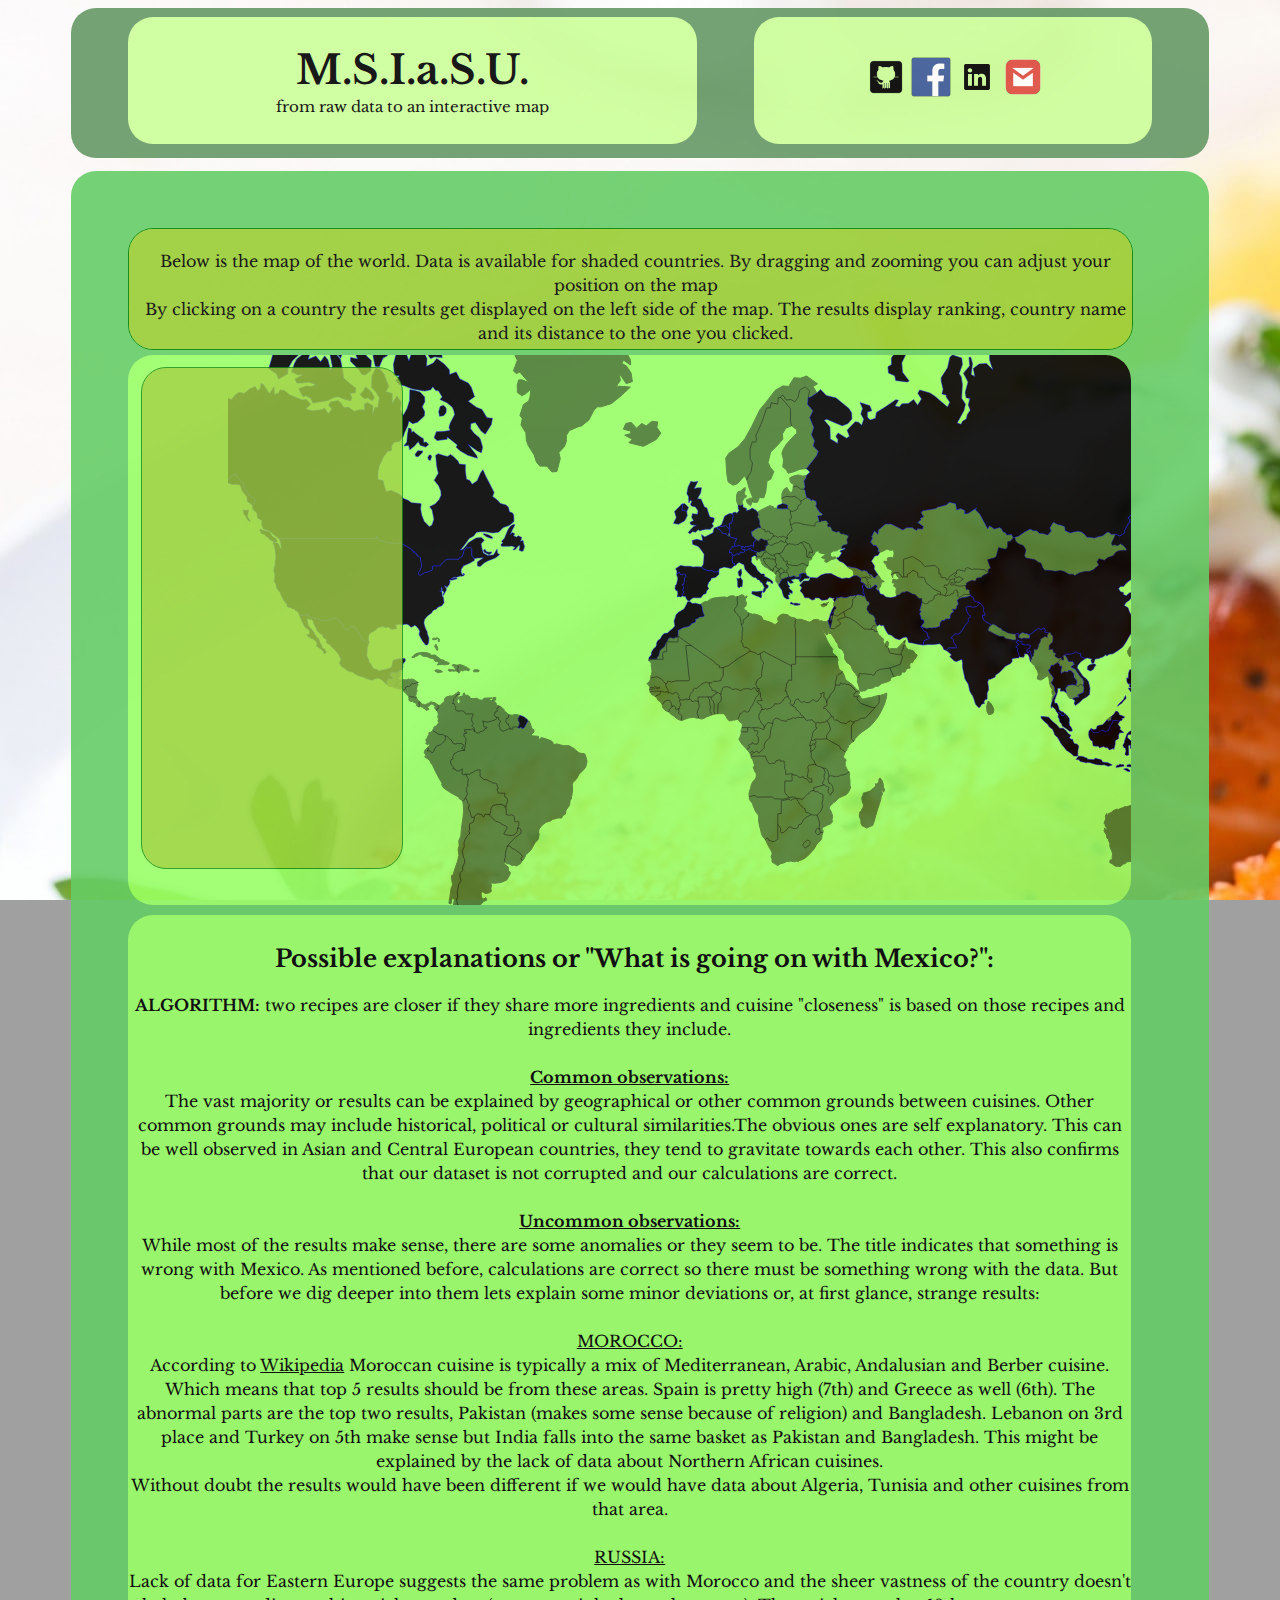
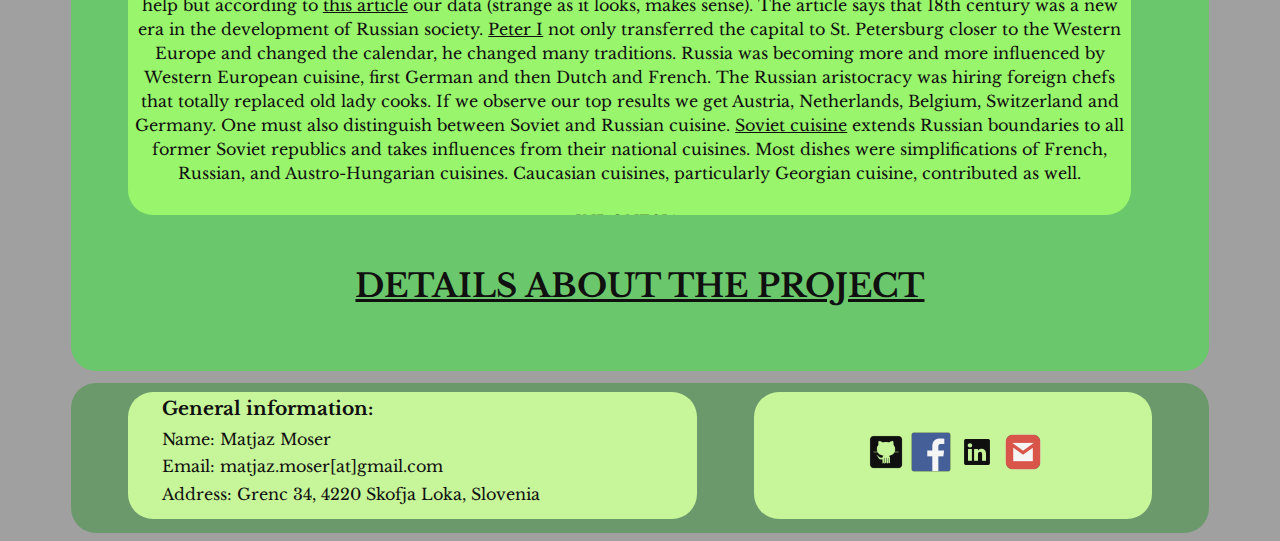
<file: index.html>
<!DOCTYPE html><html><style> html { background-color: #A0A0A0; background-image: url("cake3.jpg"); background-repeat: repeat-y; background-attachment: fixed !important; width: 100% }</style><head> <link rel="shortcut icon" href="cupcake.png" /> <title>M.S.I.a.S.U.</title> <link rel="stylesheet" type="text/css" href="index.css"> <link href='https://fonts.googleapis.com/css?family=Libre+Baskerville' rel='stylesheet' type='text/css'></head><body> <div id="banner"> <div class="folder"> <div class="conectors_index"> <div id="conectors_left"> <div class="git"> <a href="https://github.com/moserMatjaz" target="_blank"> <img src="github-icon.png" /> </a> </div> <div class="face"> <a href="https://www.facebook.com/matjaz.moser" target="_blank"> <img src="F_icon.png" /> </a> </div> </div> <div id="conectors_right"> <div class="linked"> <a href="https://www.linkedin.com/pub/matja%C5%BE-moser/88/410/b95" target="_blank"> <img src="Linked_in.png" /> </a> </div> <div class="mail_to"> <a href="sending.html" target="_blank"> <img src="gmail.png" /> </a> </div> </div> </div> </div> <div class="head"> <h1 id="banner_text"> M.S.I.a.S.U.</h1> <p id="under_banner">from raw data to an interactive map</p> </div> </div> <div id="main_index"> <div id="project"> <div id="short_descripton"> <p id="short_description_text">Below is the map of the world. Data is available for shaded countries. By dragging and zooming you can adjust your position on the map <br>By clicking on a country the results get displayed on the left side of the map. The results display ranking, country name and its distance to the one you clicked.</p> </div> <div id="map"> <div id ="inside_container"> <div id="inside_map"></div> <div id="inside_map_lower"></div> </div> <script src="d3.v3.min.js"></script> <script src="topojson.v1.min.js"></script> <script src="queue.v1.min.js"></script> <script src="jquery-1.11.1.min.js"></script> <script src="visualisation.js"></script> </div> <div id="below_map"> <h2 id="explanation_head">Possible explanations or "What is going on with Mexico?":</h2> <p id="explanation_intro"><strong>ALGORITHM:</strong> two recipes are closer if they share more ingredients and cuisine "closeness" is based on those recipes and ingredients they include. <br> <br><ins><strong>Common observations:</strong></ins> <br>The vast majority or results can be explained by geographical or other common grounds between cuisines. Other common grounds may include historical, political or cultural similarities.The obvious ones are self explanatory. This can be well observed in Asian and Central European countries, they tend to gravitate towards each other. This also confirms that our dataset is not corrupted and our calculations are correct. <br> <br><ins><strong>Uncommon observations:</strong></ins> <br>While most of the results make sense, there are some anomalies or they seem to be. The title indicates that something is wrong with Mexico. As mentioned before, calculations are correct so there must be something wrong with the data. But before we dig deeper into them lets explain some minor deviations or, at first glance, strange results: <br> <br><ins>MOROCCO:</ins> <br>According to <a href="https://en.wikipedia.org/wiki/Moroccan_cuisine" target="_blank">Wikipedia</a> Moroccan cuisine is typically a mix of Mediterranean, Arabic, Andalusian and Berber cuisine. Which means that top 5 results should be from these areas. Spain is pretty high (7th) and Greece as well (6th). The abnormal parts are the top two results, Pakistan (makes some sense because of religion) and Bangladesh. Lebanon on 3rd place and Turkey on 5th make sense but India falls into the same basket as Pakistan and Bangladesh. This might be explained by the lack of data about Northern African cuisines. <br>Without doubt the results would have been different if we would have data about Algeria, Tunisia and other cuisines from that area. <br> <br><ins>RUSSIA:</ins> <br>Lack of data for Eastern Europe suggests the same problem as with Morocco and the sheer vastness of the country doesn't help but according to <a href="http://www.russian-plus.com/history-of-russian-cuisine-13889" target="_blank">this article</a> our data (strange as it looks, makes sense). The article says that 18th century was a new era in the development of Russian society. <a href="http://russiapedia.rt.com/prominent-russians/the-romanov-dynasty/peter-i/" target="_blank">Peter I</a> not only transferred the capital to St. Petersburg closer to the Western Europe and changed the calendar, he changed many traditions. Russia was becoming more and more influenced by Western European cuisine, first German and then Dutch and French. The Russian aristocracy was hiring foreign chefs that totally replaced old lady cooks. If we observe our top results we get Austria, Netherlands, Belgium, Switzerland and Germany. One must also distinguish between Soviet and Russian cuisine. <a href="https://en.wikipedia.org/wiki/Soviet_cuisine" target="_blank">Soviet cuisine</a> extends Russian boundaries to all former Soviet republics and takes influences from their national cuisines. Most dishes were simplifications of French, Russian, and Austro-Hungarian cuisines. Caucasian cuisines, particularly Georgian cuisine, contributed as well. <br> <br><ins>INDONESIA:</ins> <br>Top three, according to our data, are Bangladesh, Pakistan and Philippines. The later can be easily explained by physical location but the first two come as a surprise. The two biggest islands in the archipelago are <a href="https://en.wikipedia.org/wiki/Java" target="_blank">Java</a> and <a href="https://en.wikipedia.org/wiki/Sumatra" target="_blank">Sumatra</a> and according to <a href="https://en.wikipedia.org/wiki/Indonesian_cuisine" target="_blank">Wikipedia</a> Sumatran cuisine often has Middle Eastern and Indian influences, featuring curried meat and vegetables while Javanese cuisine is mostly indigenous, with some hint of Chinese influence. The cuisines of Eastern Indonesia are similar to Polynesian and Melanesian cuisine. Colonial history explains the relatively high rankings of Portugal (13th), Spain (15th) and Netherlands (18th). <br> <br><ins>ISRAEL:</ins> <br>Mostly influenced by Jewish cuisine and incorporates many foods traditionally eaten in Middle Eastern and Mediterranean cuisines. According to <a href="http://www.sbs.com.au/food/article/2008/07/01/about-israeli-food" target="_blank">SBS</a> the influences on Jewish food can be divided into two: that of the Ashkenazic and Sephardic. Ashkenazic refers to Jewish immigrants from Eastern and Western Europe. Sephardic refers to the Jewish people originating from the Middle Eastern countries. That would explain the top rankings of European countries. But according to the same article it has a strong Spanish and Portuguese influence. Well, our data shows Portugal on 12th place, Morocco on 14th and Spain at a very low 25th place. With the lack of data for most Middle Eastern countries we cannot confirm this but Turkey ranks pretty hight (8th) and Lebanon as well (16th). <br> <br><ins>ITALY:</ins> <br>Italian cuisine is mostly influenced by Mediterranean on or we could also say that Mediterranean is highly influenced by Italian. According to our data that seem to be true. Tops 6 cuisines are all from Mediterranean region but it comes as a surprise that Turkey ranked first. Well, two countries do have a lot of common history. Turkey, being a part of the <a href="https://en.wikipedia.org/wiki/Roman_Empire" target="_blank">Roman</a> and later <a href="https://en.wikipedia.org/wiki/Byzantine_Empire">Byzantine empire</a>, had influence on Italian cuisine. <a href="https://jumpinweb.wordpress.com/2012/11/27/food-exchange-between-italy-turkey/" target="_blank">This post</a> suggests that Italian cuisine in itself takes heavy influences from Etruscan, ancient Greek, ancient Roman,Byzantine and Jewish. <br>The same article states that Italian and Turkish cuisine have many common ingredients but they vary in spices. Italian being more simplistic, using less spices, then that of Turkey. Common spices are basil, pepper, mint, and parsley. Also both cuisines use a lot of seafood and share a big passion for salads (olive oil, feta cheese, vinaigrette and chopped green vegetables with tomatoes). <br> <br><ins>SPAIN:</ins> <br>Our results suggest that Spain is highly similar to Turkish and Pakistani cuisine. This can be partially explained by the dominion of <a href="https://en.wikipedia.org/wiki/Moors">Moors</a> in Spain, which invaded Iberian peninsula in 711 AD. The Muslim connection is a plausible explanation even though the Moors were of Berber and Arab descent and the name is connected with, what is now, Morocco which ranked 4th in our calculations. Spain was a major player in the colonial age and in the age of exploration of the New World (Americas) so that could explain its connection to the Mexican cuisine, it would be interesting to see the similarities to other Latin-American countries (data is absent). <br>Portugal, its western neighbor ranked 5th, surprisingly low. Spain also incorporates a lot of Mediterranean dishes which connects it to Greece at 6th, Lebanon at 7th and Italy at 9th place. <br> <br><strong><h3>There are also some that, according to our data, seem to make little or no sense. These are:</h3></strong> <br> <br> <p id="explanation_intro"><ins>PHILIPPINES:</ins> <br>Out of top 5 only two make sense. Indonesia at 2nd place and China on 4th place. <a href="https://en.wikipedia.org/wiki/Philippine_cuisine" target="_blank">Philippine cuisine</a> is in fact strongly connected to both Indonesia and China. This can be explained by geographical and cultural similarities. Well there is not much of those with China but the cuisines are proven to be similar. The confusing part is Bangladesh being the top ranked, Pakistan on third place and Turkey on fifth. Unfortunately we found no explanation in the literature to explain this uncommon similarity . <br> <br><ins>PORTUGAL:</ins> <br>According to the article published in <a href="http://portuguesefood.about.com/od/PortHistory/a/The-Diverse-Influences-That-Created-Traditional-Portuguese-Cuisine.htm" target="_blank">About Food</a>, Portuguese cuisine was highly influenced by the <a href="https://en.wikipedia.org/wiki/Moors">Moors</a>, just like Spanish. And just like Spain they were also a major player in the exploration (first to sail the Cape of Good Hope in 1487 and established a route to the far east). This brought many new spices and ingredients to the portfolio of Portuguese chefs. Being a nation of explorers they also sailed West to South America and returned with pineapples, tomatoes, potatoes and corn which are all well established in the cuisine. The <a href="http://portuguesefood.about.com/od/PortHistory/a/The-Diverse-Influences-That-Created-Traditional-Portuguese-Cuisine.htm" target="_blank">article</a> also mentions strange combinations of ingredients such as bananas with fish. <br>Portuguese cuisine incorporates many properties of Mediterranean cuisine and seafood in general but according to our data Portuguese cuisine is mostly connected with central Europe its Mediterranean cousins landed on 8th (Spain) and 12th (Italy) place.</p> <br> <br><strong><h3>And finally the long expected Mexico:</h3></strong> <br> <br> <p id="explanation_intro">According to Wikipedia, <a href="https://en.wikipedia.org/wiki/Mexican_cuisine">Mexican cuisine</a> is primarily a fusion of indigenous Mesoamerican cooking with European, especially Spanish, elements added after the Spanish conquest of the Aztec Empire in the 16th century. African and Asian influences were also introduced into the mixture during this era as a result of African slavery and the <a href="https://en.wikipedia.org/wiki/Manila_galleon">Manila-Acapulco Galleons</a>. This indicates a variety of influences from all over the place. Well it makes sense but according to our data Spain is ranked on 6th place, not nearly high enough. Top five are Bangladesh, Pakistan, Turkey, Indonesia and India respectively, all of them far away. <br> <br>One might wonder why we didn't include Mexico in the "little or no sense" section because the connection to these countries sure makes little (or no) sense. The most interesting part about Mexico is its position at the top 5 for some unusual cuisines, which are: Turkey, Iran, Pakistan, Bangladesh and Indonesia, they are really a strange bunch. Mexico also appeared in top 5 for Spain but that makes perfect sense. <br>So let us dive deeper into our Mexican data: <br> <br>Number of recipes: <ins>2390</ins> <br>Number of ingredients: <ins>251</ins> <br>Number if ingredient categories: <ins>14</ins> <br> <br>Mexican cuisine in itself incorporates all ingredient categories from our dataset. It also includes 65 percents of all ingredients and in total represents 4 percent of total recipe mass. <br> <br>Next we checked the percentage of ingredients that are shared between Mexico and our strange crew of countries. We obtained the following results: <br> <br>-Bangladesh includes <ins>22</ins> ingredients of which <ins>21</ins> are mutual. That makes <ins>95%.</ins> <br>-India includes <ins>205</ins> ingredients of which <ins>184</ins> are mutual. That makes <ins>89%.</ins> <br>-Iran includes <ins>54</ins> ingredients of which <ins>50</ins> are mutual. That makes <ins>92%.</ins> <br>-Pakistan includes <ins>51</ins> ingredients of which <ins>48</ins> are mutual. That makes <ins>94%.</ins> <br>-Spain includes <ins>129</ins> ingredients of which <ins>124</ins> are mutual. That makes <ins>96%.</ins> <br>-Turkey includes <ins>39</ins> ingredients of which <ins>39</ins> are mutual. That makes <ins>100%.</ins> <br> <br>Of course our similarities were calculated in a much more complex manner but the upper numbers indicate strong correlations between the countries and provide a possible explanation for the phenomena. <br> <br><strong>There is still something wrong with Mexico...</strong> <br> <br> </p> </div> <h1 id="to_about"><a href="about.html" target="_blank">DETAILS ABOUT THE PROJECT</a></h1> </div> </div> <div id="footer"> <div class="folder"> <div class="conectors_index"> <div class="git"> <a href="https://github.com/moserMatjaz" target="_blank"> <img src="github-icon.png" /> </a> </div> <div class="face"> <a href="https://www.facebook.com/matjaz.moser" target="_blank"> <img src="F_icon.png" /> </a> </div> <div class="linked"> <a href="https://www.linkedin.com/pub/matja%C5%BE-moser/88/410/b95" target="_blank"> <img src="Linked_in.png" /> </a> </div> <div class="mail_to"> <a href="sending.html" target="_blank"> <img src="gmail.png" /> </a> </div> </div> </div> <div class="head"> <h3 class="footer_text_header">General information:</h3> <p class="footer_text">Name: Matjaz Moser</p> <p class="footer_text">Email: matjaz.moser[at]gmail.com</p> <p class="footer_text">Address: Grenc 34, 4220 Skofja Loka, Slovenia</p> </div> </div></body></html>
</file>
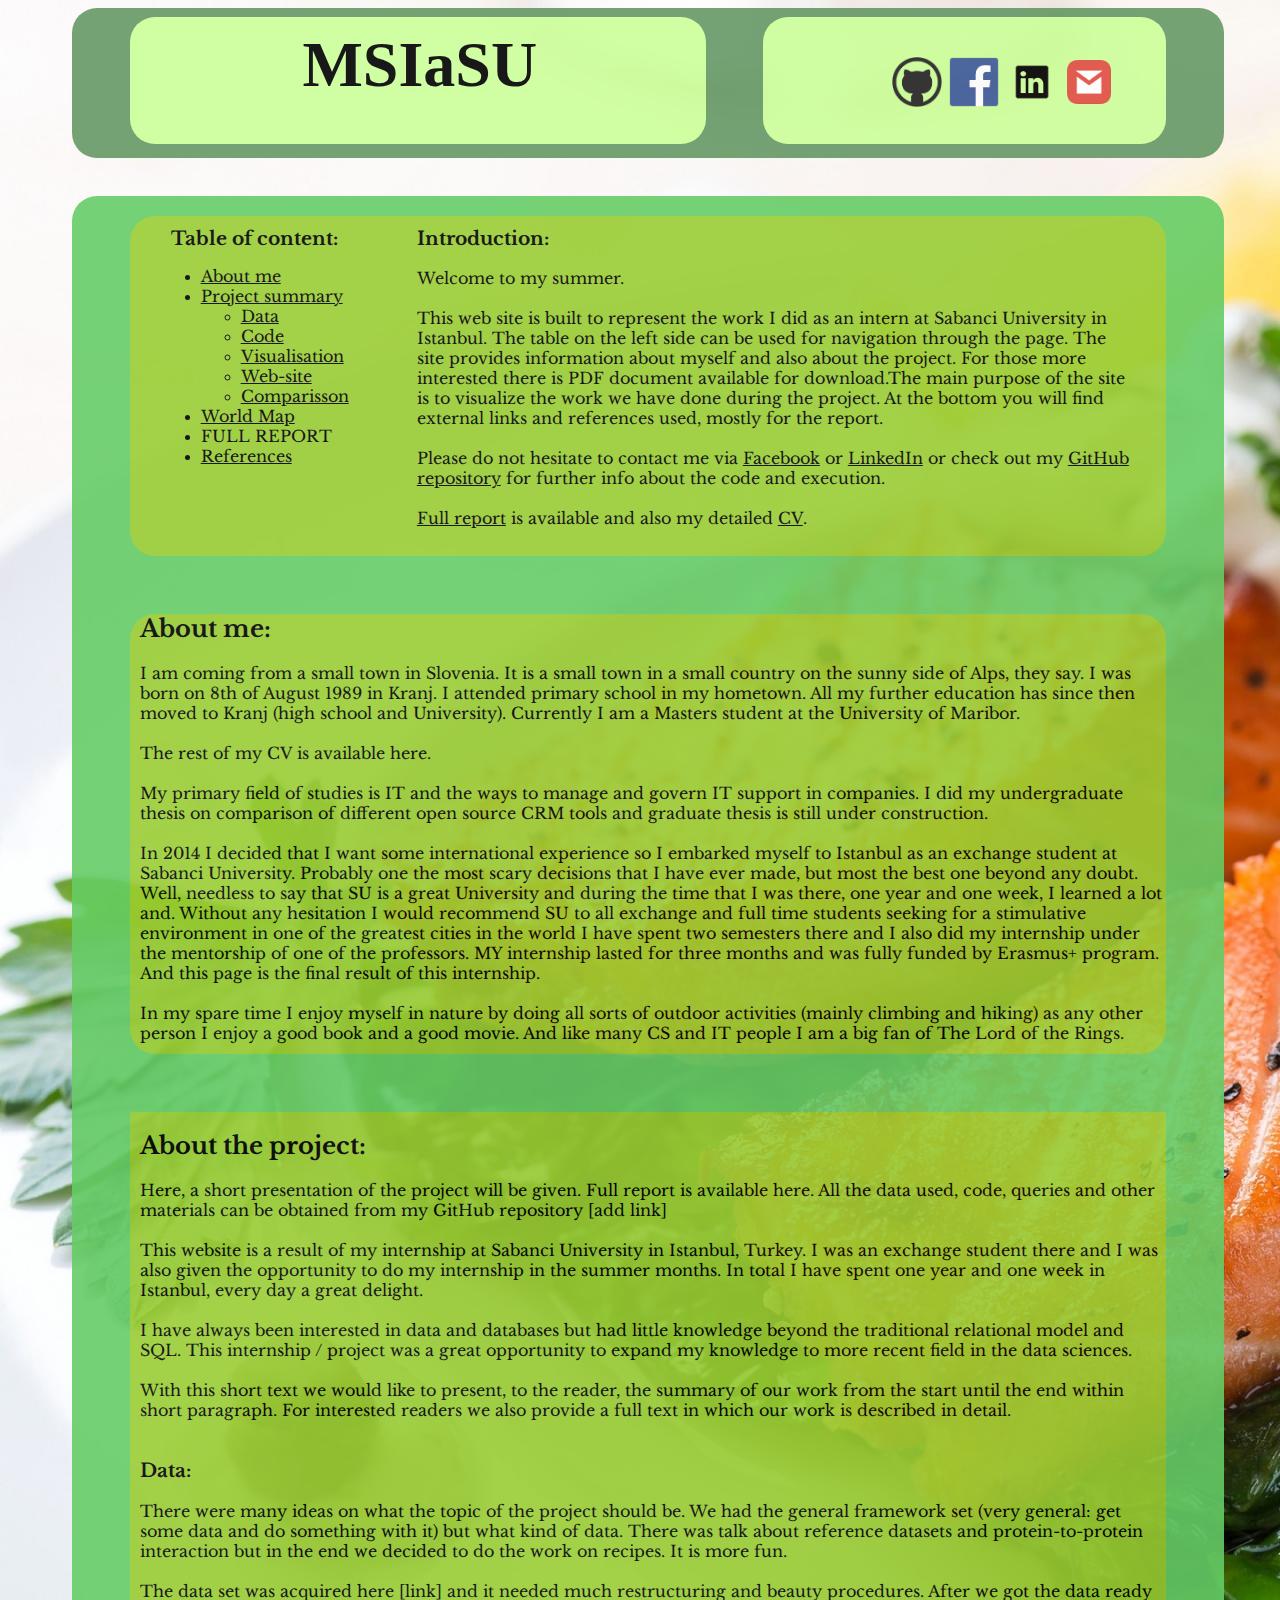
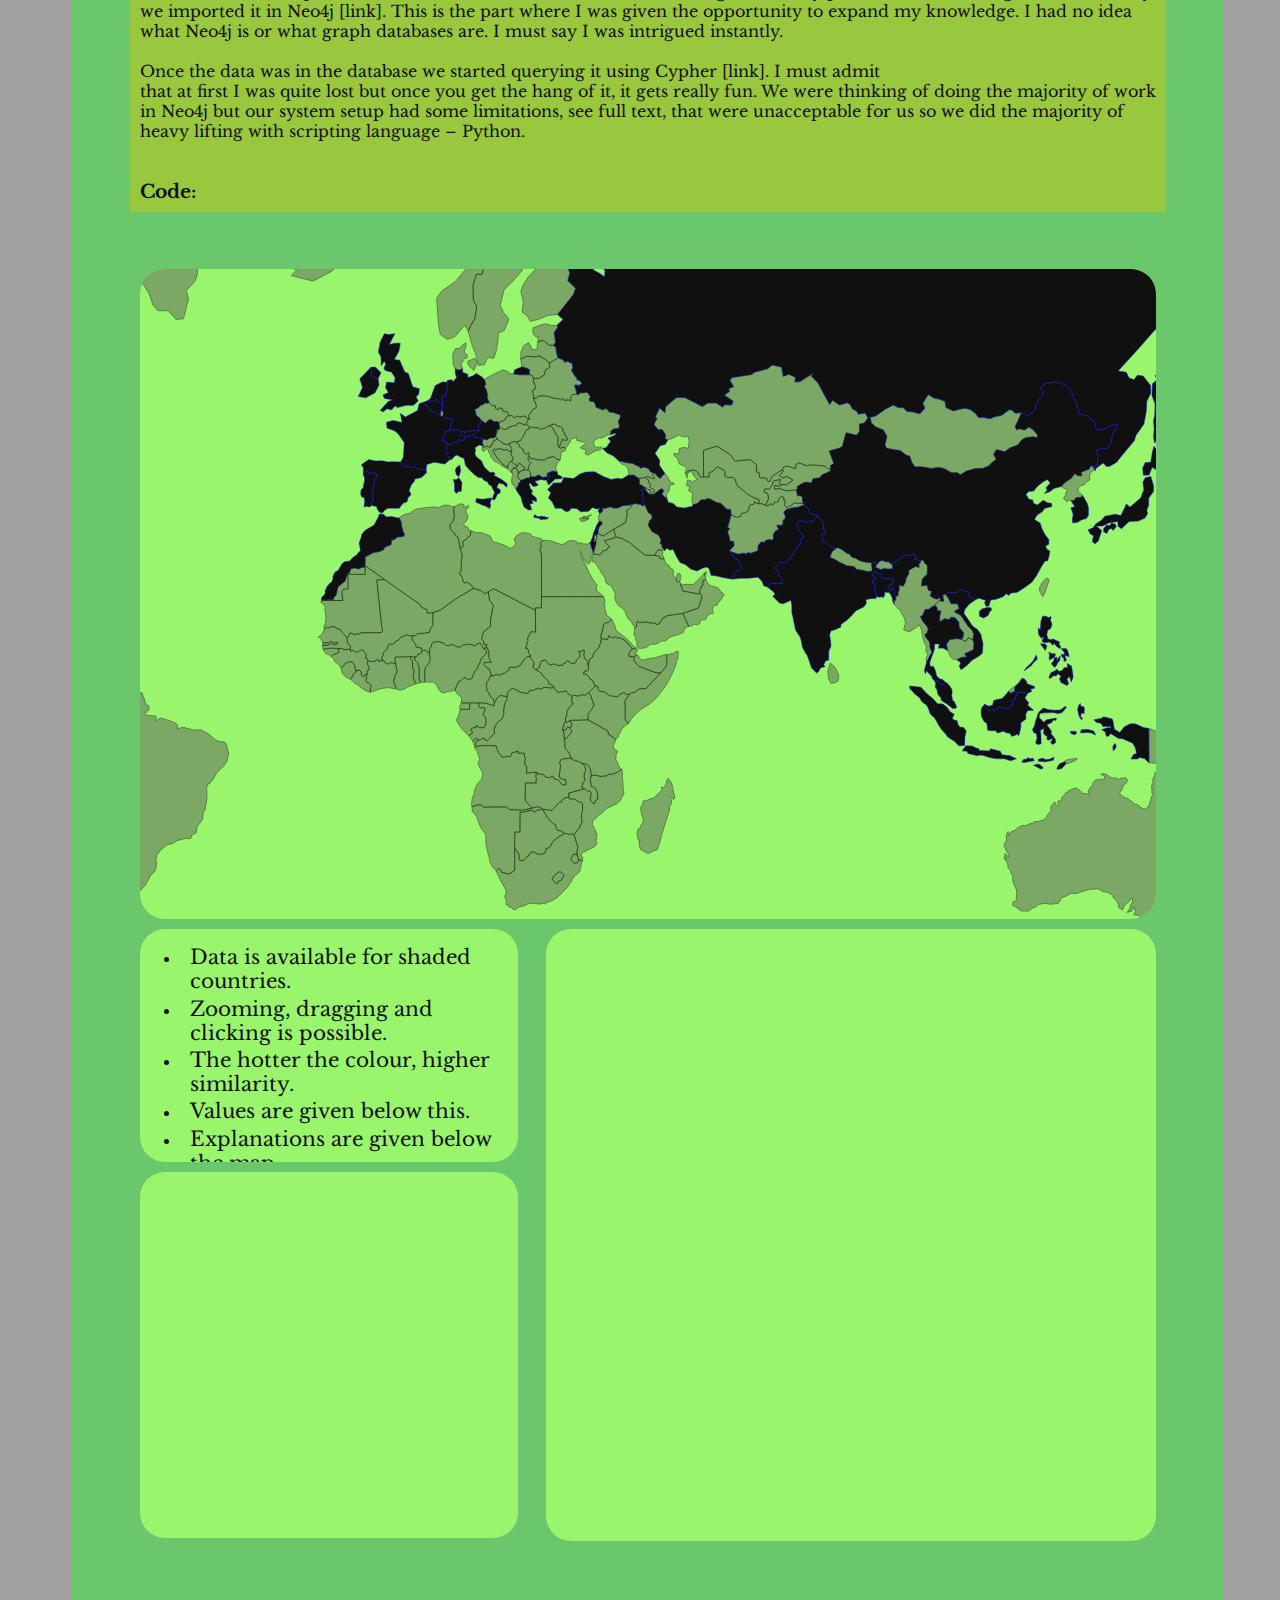
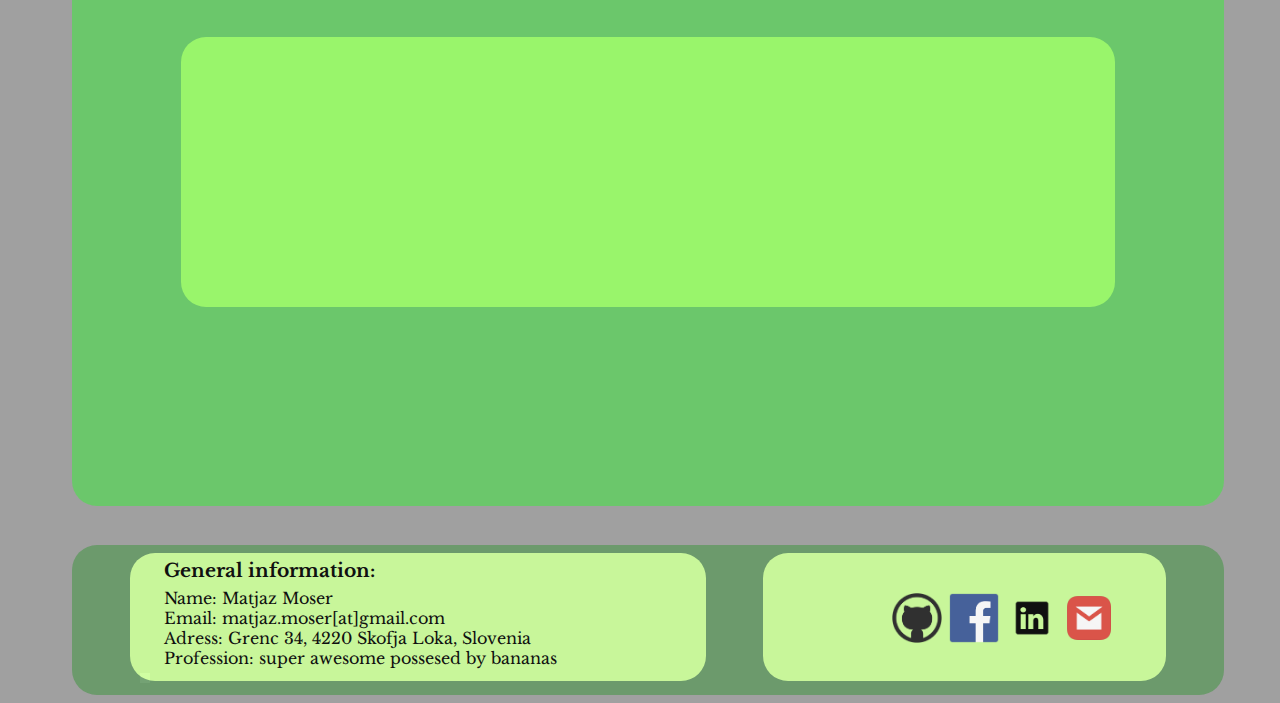
<file: Webpage/index.html>
<!DOCTYPE html>
<html>
  <head>
    <link rel="shortcut icon" href="cupcake.png"/>
  	<title>INDEX PAGE</title>
    <link rel="stylesheet" type="text/css" href="index.css">
    <link href='https://fonts.googleapis.com/css?family=Libre+Baskerville' rel='stylesheet' type='text/css'>
  </head>
  <body>
  	<div id = "banner">
      <div class = "folder">
        <div class = "conectors">
          <div id = "conectors_left">
            <div class = "git">
              <a href="https://github.com/moserMatjaz/recipes_visalisation" target="_blank"><img src="github-icon.png"/></a>
            </div>
            <div class = "face">
              <a href="https://www.facebook.com/matjaz.moser" target="_blank"><img src="F_icon.png"/></a>
            </div>
          </div>
          <div id = "conectors_right">
            <div class = "linked">
              <a href="https://www.linkedin.com/pub/matja%C5%BE-moser/88/410/b95" target="_blank"><img src="Linked_in.png"/></a>
            </div>
            <div class = "mail_to">
              <a href="mail_to" target="_blank"><img src="gmail.png"/></a>
            </div>  
          </div>
        </div>  
      </div>
      <div class = "head">
        <h1 id = "banner_text"> MSIaSU</h1>
      </div>
    </div>
    <div id = "main">
      <div id = "introduction">
        <div id = "introduction_left">
          <h3 id = "table">Table of content:</h3>
            <ul>
              <li><p><a href="#me">About me</a></p></li>
              <li><p><a href="#proj">Project summary</a></p></li>
              <li style="list-style-type:none"><ul>
                <li><a href="#Data">Data</a></li>
                <li><a href="#Code">Code</a></li>
                <li><a href="#Visualsiation">Visualisation</a></li>
                <li><a href="#Website">Web-site</a></li>
                <li><a href="#Comparisson">Comparisson</a></li>
              </ul></li>
              <li><p><a href="#project">World Map</a></p></li>
              <li><p>FULL REPORT</p></li>
              <li><p><a href="#references">References</a></p></li>
            </ul>         
        </div>
        <div id = "introduction_right">
          <h3 id = "introduction_header">Introduction:</h3>
         <p id = "introduction_text">
          Welcome to my summer.<br><br>
          This web site is built to represent the work I did as an intern at Sabanci University in Istanbul. The table on the left side can be used for navigation through the page. The site provides information about myself and also about the project. For those more interested there is PDF document available for download.The main purpose of the site is to visualize the work we have done during the project. At the bottom you will find external links and references used, mostly for the report. <br><br>
          Please do not hesitate to contact me via <a href="https://www.facebook.com/matjaz.moser" target="_blank">Facebook</a> or <a href="https://www.linkedin.com/pub/matja%C5%BE-moser/88/410/b95" target="_blank">LinkedIn</a> or check out my <a href="https://github.com/moserMatjaz/recipes_visalisation" target="_blank">GitHub repository</a> for further info about the code and execution. <br><br>
          <a href="CV_sample.pdf" target="_blank">Full report</a> is available and also my detailed <a href="CV_sample.pdf" target="_blank">CV</a>.
         </p>     
        </div>
      </div>
      <div id = "about_me">
        <h2><a name="me"></a>About me:</h2>
        <p class = "normal_text">I am coming from a small town in Slovenia. It is a small town in a small country on the sunny side of Alps, they say. I was born on 8th of August 1989 in Kranj. I attended primary school in my hometown. All my further education has since then moved to Kranj (high school and University). Currently I am a Masters student at the University of Maribor. <br> <br>
        The rest of my CV is available here. <br> <br>
        My primary field of studies is IT and the ways to manage and govern IT support in companies. I did my undergraduate thesis on comparison of different open source CRM tools and graduate thesis is still under construction. <br> <br>
        In 2014 I decided that I want some international experience so I embarked myself to Istanbul as an exchange student at Sabanci University. Probably one the most scary decisions that I have ever made, but most the best one beyond any doubt. Well, needless to say that SU is a great University and during the time that I was there, one year and one week, I learned a lot and. Without any hesitation I would recommend SU to all exchange and full time students seeking for a stimulative environment in one of the greatest cities in the world
        I have spent two semesters there and I also did my internship under the mentorship of one of the professors. MY internship lasted for three months and was fully funded by Erasmus+ program. And this page is the final result of this internship. <br> <br>
        In my spare time I enjoy myself in nature by doing all sorts of outdoor activities (mainly climbing and hiking) as any other person I enjoy a good book and a good movie. And like many CS and IT people I am a big fan of The Lord of the Rings.
        </p>
      </div>
      <div id = "about_project">
        <h2><a name="proj"></a>About the project:</h2>
        <p class = "normal_text">
          Here, a short presentation of the project will be given. Full report is available here. All the data used, code, queries and other materials can be obtained from my GitHub repository [add link] <br><br>
          This website is a result of my internship at Sabanci University in Istanbul, Turkey. I was an exchange student there and I was also given the opportunity to do my internship in the summer months. In total I have spent one year and one week in Istanbul, every day a great delight. <br><br>
          I have always been interested in data and databases but had little knowledge beyond the traditional relational model and SQL. This internship / project was a great opportunity to expand my knowledge to more recent field in the data sciences. <br><br>
          With this short text we would like to present, to the reader, the summary of our work from the start until the end within short paragraph. For interested readers we also provide a full text in which our work is described in detail. <br><br>

        <h3><a name="Data"></a>Data:</h3>
        <p class = "normal_text">
        There were many ideas on what the topic of the project should be. We had the general framework set (very general: get some data and do something with it) but what kind of data. There was talk about reference datasets and protein-to-protein interaction but in the end we decided to do the work on recipes. It is more fun. <br><br>
        The data set was acquired here [link] and it needed much restructuring and beauty procedures. After we got the data ready we imported it in Neo4j [link]. This is the part where I was given the opportunity to expand my knowledge. I had no idea what Neo4j is or what graph databases are. I must say I was intrigued instantly.  <br><br>
        Once the data was in the database we started querying it using Cypher [link]. I must admit<br> that at first I was quite lost but once you get the hang of it, it gets really fun. We were thinking of doing the majority of work in Neo4j but our system setup had some limitations, see full text, that were unacceptable for us so we did the majority of heavy lifting with scripting language – Python. <br><br>
        <h3><a name="Code"></a>Code:</h3>
        <p class = "normal_text">
        As mentioned before, most of the heavy lifting was done outside of the database, using Python [link]. Our main idea was to calculate the similarities between cuisines using the raw data from recipes (procedure explanation in full text – chapter references). For the purpose of this we devised three different methods. These three different methods were then compared and tested. In the end the fastest one was chosen to be the calculating method for our cuisine similarities. <br><br>
        A rough description of our similarity would be: two recipes are more similar if they contain more mutual ingredients- Two cuisines are more similar if they contain recipes that are similar. This basically means that every recipe had to be compared to all others (given the dataset of 57691 recipes,this was not such an easy job) and time was of the essence. <br><br>After some long hours the code presented us with output. Results were promising and were imported to our databases using standard CSV import procedures. <br><br>

        <h3><a name="Visualsiation"></a>Visualisation:</h3>
        <p class = "normal_text">
          Presenting the results of our work turned out to be the hardest thing to do. Prior to this internship I had little experience with web development and JavaScript [link] in particular. Well, that changed. <br><br>
          There is a lot of different parameters that could be shown in the world map, our time was limited so we decided to show the results of our similarity calculations. <br><br>
          The results are displayed in a map since all the data is geographically oriented. We used D3.js [link] and with data from TopoJSON [link] we devised a map that upon click shows most similar cuisines, to the clicked one, from our dataset. <br><br>
          Not all data is there (a lot of countries are missing from the dataset) but the ones that are there perform pretty well. <br><br>
        </p>
        <h3><a name="Website"></a>Website:</h3>
        <p class = "normal_text">
          Once the data part, coding and visualisation parts were finished there was time to build a web site. Main idea of the website is to present our project in the broadest way possible (no details). <br><br>
          The site is built using standard HTML framework with combination of CSS and some animations written in JavaScript. Not much can be said about it so just take a tour and decide for yourself. <br><br>
          </p>
        <h3>Database comparisson:</h3>
        <p class = "normal_text">
          I am pretty familiar with the relational database model and have acquainted myself only recently, with the graph model. I have seen a lot of nice word being said about the performance of Neo4j compared to relational databases so we ran some tests. <br><br>
          We build two databases (on in Neo4j and the second one in MySQL) containing the same data with the same data model (as equal as possible). On this databases pre written queries were ran (in Cypher and SQL). Execution time was the most important parameter of the comparison because all other parameters are beyond the scope of our little project. The other parameters (if not observed by ourselves) were derived from literature and contain security, ease of programing, maturity etc. <br><br>
          </p>
      </div>
      <div id = "project">
        <div id = "map">
          <script src="d3.v3.min.js"></script> 
          <script src="topojson.v1.min.js"></script>
          <script src="queue.v1.min.js"></script>
          <script src="jquery-1.11.1.min.js"></script>
          <script src="visualisation.js"></script>
        </div>
        <div id = "below_map">
          <div id = "disclaimer_results">
            <div id = "disclaimer">
              <ul>
                <li><p class = "disclaimer_text">Data is available for shaded countries.</p></li>
                <li><p class = "disclaimer_text">Zooming, dragging and clicking is possible.</p></li>
                <li><p class = "disclaimer_text">The hotter the colour, higher similarity.</p></li>
                <li><p class = "disclaimer_text">Values are given below this.</p></li>
                <li><p class = "disclaimer_text">Explanations are given below the map.</p></li>
            </ul>
            </div>
            <div id = "results"></div>
          </div>
          <div id = "explain"></div>
        </div>
      </div>
      <div id = "external">
        <div id = "references"></div>
      </div>
    </div>
    <div id = "footer">
      <div class = "folder">
        <div class = "conectors">
                <div class = "git">
                  <a href="https://github.com/moserMatjaz" target="_blank"><img src="github-icon.png"/></a>
                </div>
                <div class = "face">
                  <a href="https://www.facebook.com/matjaz.moser" target="_blank"><img src="F_icon.png"/></a>
                </div>

                <div class = "linked">
                  <a href="https://www.linkedin.com/pub/matja%C5%BE-moser/88/410/b95" target="_blank"><img src="Linked_in.png"/></a>
                </div>
                <div class = "mail_to">
                  <a href="mail_to" target="_blank"><img src="gmail.png"/></a>
                </div>     
        </div>  
      </div>
      <div class = "head">
        <h3 class = "footer_text_header">General information:</h3>
        <p class = "footer_text"> Name: Matjaz Moser</p>
        <p class = "footer_text"> Email: matjaz.moser[at]gmail.com</p>
        <p class = "footer_text"> Adress: Grenc 34, 4220 Skofja Loka, Slovenia</p>
        <p class = "footer_text"> Profession: super awesome possesed by bananas</p>
      </div>
    </div>
  </body>
</html>
</file>
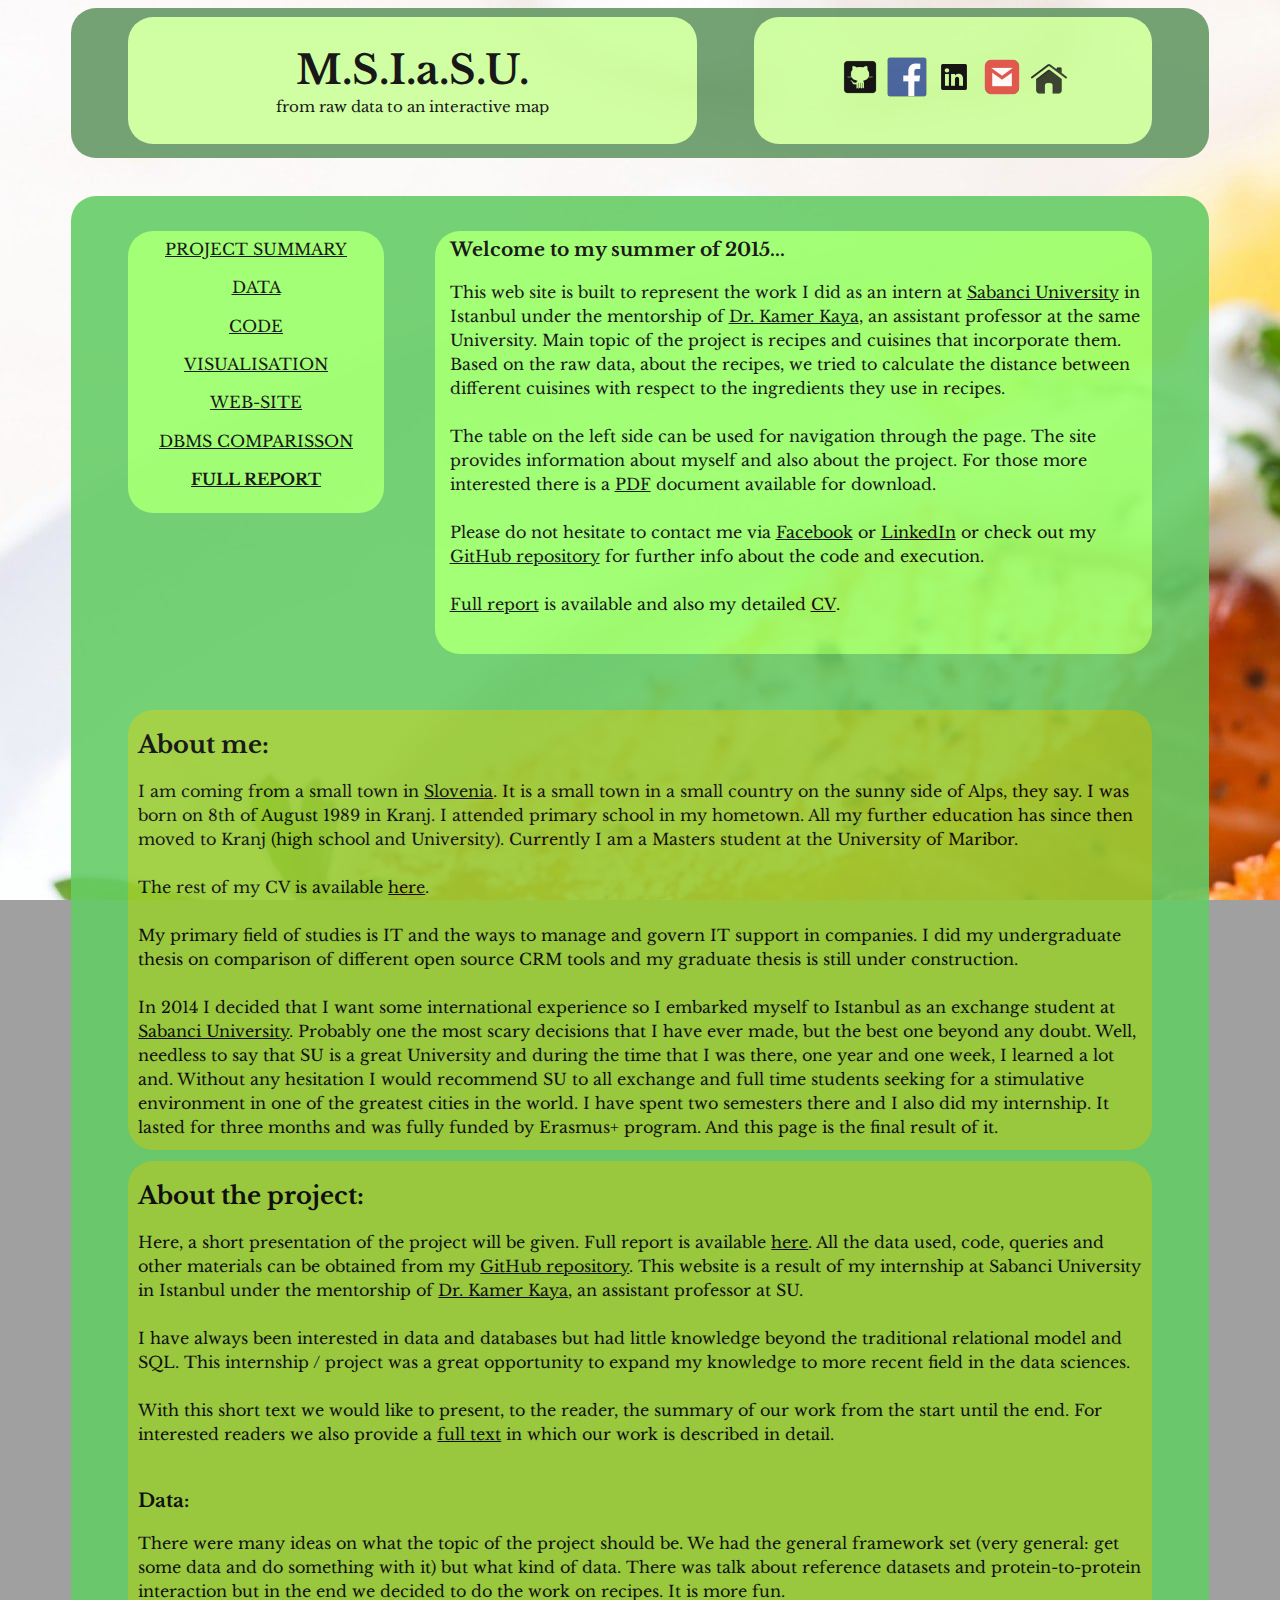
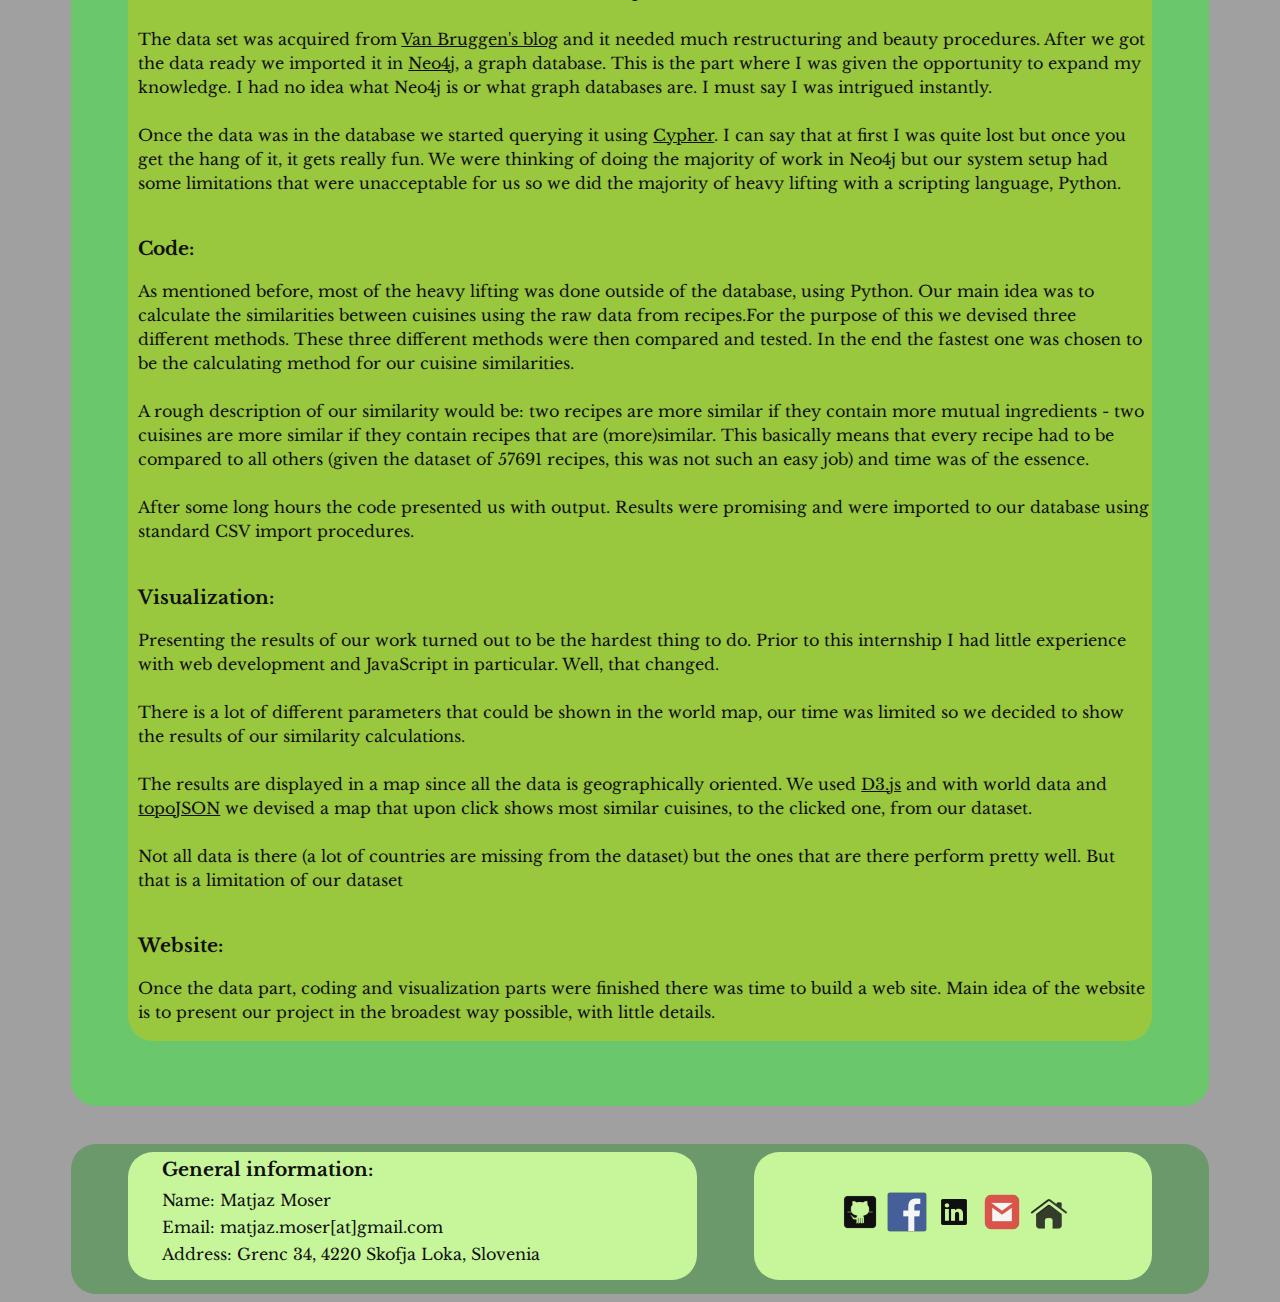
<file: about.html>
<!DOCTYPE html><html><style> html { background-color: #A0A0A0; background-image: url("cake3.jpg"); background-repeat: repeat-y; background-attachment: fixed !important; width: 100% }</style><head> <link rel="shortcut icon" href="cupcake.png" /> <title>About M.S.I.a.S.U.</title> <link rel="stylesheet" type="text/css" href="index.css"> <link href='https://fonts.googleapis.com/css?family=Libre+Baskerville' rel='stylesheet' type='text/css'></head><body> <div id="banner"> <div class="folder"> <div class="conectors"> <div id="conectors_left"> <div class="git"> <a href="https://github.com/moserMatjaz" target="_blank"> <img src="github-icon.png" /> </a> </div> <div class="face"> <a href="https://www.facebook.com/matjaz.moser" target="_blank"> <img src="F_icon.png" /> </a> </div> </div> <div id="conectors_right"> <div class="linked"> <a href="https://www.linkedin.com/pub/matja%C5%BE-moser/88/410/b95" target="_blank"> <img src="Linked_in.png" /> </a> </div> <div class="mail_to"> <a href="mailto:matjaz.moser@gmail.com" target="_blank"> <img src="gmail.png" /> </a> </div> <div class="home"> <a href="index.html"> <img src="home.png" /> </a> </div> </div> </div> </div> <div class="head"> <h1 id="banner_text">M.S.I.a.S.U.</h1> <p id="under_banner">from raw data to an interactive map</p> </div> </div> <div id="main_about"> <div id="introduction"> <div id="introduction_left"> <div class="table"><p class="table_line"><a href="#proj">PROJECT SUMMARY</a></p></div> <div class="table"><p class="table_line"><a href="#Data">DATA</a></p></div> <div class="table"><p class="table_line"><a href="#Code">CODE</a></p></div> <div class="table"><p class="table_line"><a href="#Visualsiation">VISUALISATION</a></p></div> <div class="table"><p class="table_line"><a href="#Website">WEB-SITE</a></p></div> <div class="table"><p class="table_line"><a href="#Comparisson">DBMS COMPARISSON</a></p></div> <div class="table"><p class="table_line"><a href="REPORT.pdf" target="_blank"><strong>FULL REPORT</strong></a></p></div> </div> <div id="introduction_right"> <h3 id="introduction_header">Welcome to my summer of 2015...</h3> <p id="introduction_text">This web site is built to represent the work I did as an intern at <a href="https://www.sabanciuniv.edu/en" target="_blank">Sabanci University</a> in Istanbul under the mentorship of <a href="http://people.sabanciuniv.edu/kaya/" target="_blank">Dr. Kamer Kaya</a>, an assistant professor at the same University. Main topic of the project is recipes and cuisines that incorporate them. Based on the raw data, about the recipes, we tried to calculate the distance between different cuisines with respect to the ingredients they use in recipes. <br> <br>The table on the left side can be used for navigation through the page. The site provides information about myself and also about the project. For those more interested there is a <a href="REPORT.pdf" target="_blank">PDF</a> document available for download. <br> <br>Please do not hesitate to contact me via <a href="https://www.facebook.com/matjaz.moser" target="_blank">Facebook</a> or <a href="https://www.linkedin.com/pub/matja%C5%BE-moser/88/410/b95" target="_blank">LinkedIn</a> or check out my <a href="https://github.com/moserMatjaz/recipes_visalisation" target="_blank">GitHub repository</a> for further info about the code and execution. <br> <br> <a href="REPORT.pdf" target="_blank">Full report</a> is available and also my detailed <a href="CV.pdf" target="_blank">CV</a>.</p> </div> </div> <div id="about_me"> <h2><a name="me"></a>About me:</h2> <p class="normal_text">I am coming from a small town in <a href="http://www.slovenia.info/?lng=2&redirected=1" target="_blank">Slovenia</a>. It is a small town in a small country on the sunny side of Alps, they say. I was born on 8th of August 1989 in Kranj. I attended primary school in my hometown. All my further education has since then moved to Kranj (high school and University). Currently I am a Masters student at the University of Maribor. <br> <br>The rest of my CV is available <a href="CV.pdf" target="_blank">here</a>. <br> <br>My primary field of studies is IT and the ways to manage and govern IT support in companies. I did my undergraduate thesis on comparison of different open source CRM tools and my graduate thesis is still under construction. <br> <br>In 2014 I decided that I want some international experience so I embarked myself to Istanbul as an exchange student at <a href="https://www.sabanciuniv.edu/en" target="_blank">Sabanci University</a>. Probably one the most scary decisions that I have ever made, but the best one beyond any doubt. Well, needless to say that SU is a great University and during the time that I was there, one year and one week, I learned a lot and. Without any hesitation I would recommend SU to all exchange and full time students seeking for a stimulative environment in one of the greatest cities in the world. I have spent two semesters there and I also did my internship. It lasted for three months and was fully funded by Erasmus+ program. And this page is the final result of it. <br> <br>In my spare time I enjoy myself in nature by doing all sorts of outdoor activities (mainly climbing and hiking), as any other person I enjoy a good book and a good movie. And like many CS and IT people I am a big fan of The Lord of the Rings.</p> </div> <div id="about_project"> <h2><a name="proj"></a>About the project:</h2> <p class="normal_text">Here, a short presentation of the project will be given. Full report is available <a href="REPORT.pdf" target="_blank">here</a>. All the data used, code, queries and other materials can be obtained from my <a href="https://github.com/moserMatjaz/recipes_visalisation" target="_blank">GitHub repository</a>. This website is a result of my internship at Sabanci University in Istanbul under the mentorship of <a href="http://people.sabanciuniv.edu/kaya/" target="_blank">Dr. Kamer Kaya</a>, an assistant professor at SU. <br> <br>I have always been interested in data and databases but had little knowledge beyond the traditional relational model and SQL. This internship / project was a great opportunity to expand my knowledge to more recent field in the data sciences. <br> <br>With this short text we would like to present, to the reader, the summary of our work from the start until the end. For interested readers we also provide a <a href="REPORT.pdf" target="_blank">full text</a> in which our work is described in detail. <br> <br> <h3><a name="Data"></a>Data:</h3> <p class="normal_text">There were many ideas on what the topic of the project should be. We had the general framework set (very general: get some data and do something with it) but what kind of data. There was talk about reference datasets and protein-to-protein interaction but in the end we decided to do the work on recipes. It is more fun. <br> <br>The data set was acquired from <a href="http://blog.bruggen.com/2013/12/fascinating-food-networks-in-neo4j.html" target="_blank">Van Bruggen's blog</a> and it needed much restructuring and beauty procedures. After we got the data ready we imported it in <a href="http://neo4j.com/" target="_blank">Neo4j</a>, a graph database. This is the part where I was given the opportunity to expand my knowledge. I had no idea what Neo4j is or what graph databases are. I must say I was intrigued instantly. <br> <br>Once the data was in the database we started querying it using <a href="http://neo4j.com/developer/cypher-query-language/" target="_blank">Cypher</a>. I can say that at first I was quite lost but once you get the hang of it, it gets really fun. We were thinking of doing the majority of work in Neo4j but our system setup had some limitations that were unacceptable for us so we did the majority of heavy lifting with a scripting language, Python. <br> <br> <h3><a name="Code"></a>Code:</h3> <p class="normal_text">As mentioned before, most of the heavy lifting was done outside of the database, using Python. Our main idea was to calculate the similarities between cuisines using the raw data from recipes.For the purpose of this we devised three different methods. These three different methods were then compared and tested. In the end the fastest one was chosen to be the calculating method for our cuisine similarities. <br> <br>A rough description of our similarity would be: two recipes are more similar if they contain more mutual ingredients - two cuisines are more similar if they contain recipes that are (more)similar. This basically means that every recipe had to be compared to all others (given the dataset of 57691 recipes, this was not such an easy job) and time was of the essence. <br> <br>After some long hours the code presented us with output. Results were promising and were imported to our database using standard CSV import procedures. <br> <br> <h3><a name="Visualsiation"></a>Visualization:</h3> <p class="normal_text">Presenting the results of our work turned out to be the hardest thing to do. Prior to this internship I had little experience with web development and JavaScript in particular. Well, that changed. <br> <br>There is a lot of different parameters that could be shown in the world map, our time was limited so we decided to show the results of our similarity calculations. <br> <br>The results are displayed in a map since all the data is geographically oriented. We used <a href="http://d3js.org/" target="_blank">D3.js</a> and with world data and <a href="https://github.com/mbostock/topojson" target="_blank">topoJSON</a> we devised a map that upon click shows most similar cuisines, to the clicked one, from our dataset. <br> <br>Not all data is there (a lot of countries are missing from the dataset) but the ones that are there perform pretty well. But that is a limitation of our dataset <br> <br> </p> <h3><a name="Website"></a>Website:</h3> <p class="normal_text">Once the data part, coding and visualization parts were finished there was time to build a web site. Main idea of the website is to present our project in the broadest way possible, with little details. <br> <br>The site is built using standard HTML framework with combination of CSS and some animations written in JavaScript. Not much can be said about it so just take a tour and decide for yourself. <br> <br> </p> <h3><a name="Comparisson"></a>Database comparison:</h3> <p class="normal_text">I am pretty familiar with the relational database model and have acquainted myself only recently, with the graph model. I have seen a lot of nice words being said about the performance of Neo4j compared to relational databases so we ran some tests. <br> <br>We build two databases (one in Neo4j and the second one in MySQL) containing the same data with the same data model (as equal as possible). On this databases pre-written queries were ran (in Cypher and SQL). Execution time was the most important parameter of the comparison because all other parameters are beyond the scope of our little project. The other parameters (if not observed by ourselves) were derived from literature and contain security, ease of programing, maturity etc. <br><br> Details about the comparison process and our conclusions are available in the <a href="REPORT.pdf" target="_blank">report</a>. Queries performed and the results of the tests are available in the appendix of the report. All materials are also available in the <a href="https://github.com/moserMatjaz/recipes_visalisation" target="_blank">GitHub repository</a> of the project along with everything else. <br> <br> </p> </div> </div> <div id="footer"> <div class="folder"> <div class="conectors"> <div class="git"> <a href="https://github.com/moserMatjaz" target="_blank"> <img src="github-icon.png" /> </a> </div> <div class="face"> <a href="https://www.facebook.com/matjaz.moser" target="_blank"> <img src="F_icon.png" /> </a> </div> <div class="linked"> <a href="https://www.linkedin.com/pub/matja%C5%BE-moser/88/410/b95" target="_blank"> <img src="Linked_in.png" /> </a> </div> <div class="mail_to"> <a href="mailto:matjaz.moser@gmail.com" target="_blank"> <img src="gmail.png" /> </a> </div> <div class="home"> <a href="index.html"> <img src="home.png" /> </a> </div> </div> </div> <div class="head"> <h3 class="footer_text_header">General information:</h3> <p class="footer_text">Name: Matjaz Moser</p> <p class="footer_text">Email: matjaz.moser[at]gmail.com</p> <p class="footer_text">Address: Grenc 34, 4220 Skofja Loka, Slovenia</p> </div> </div></body></html>
</file>
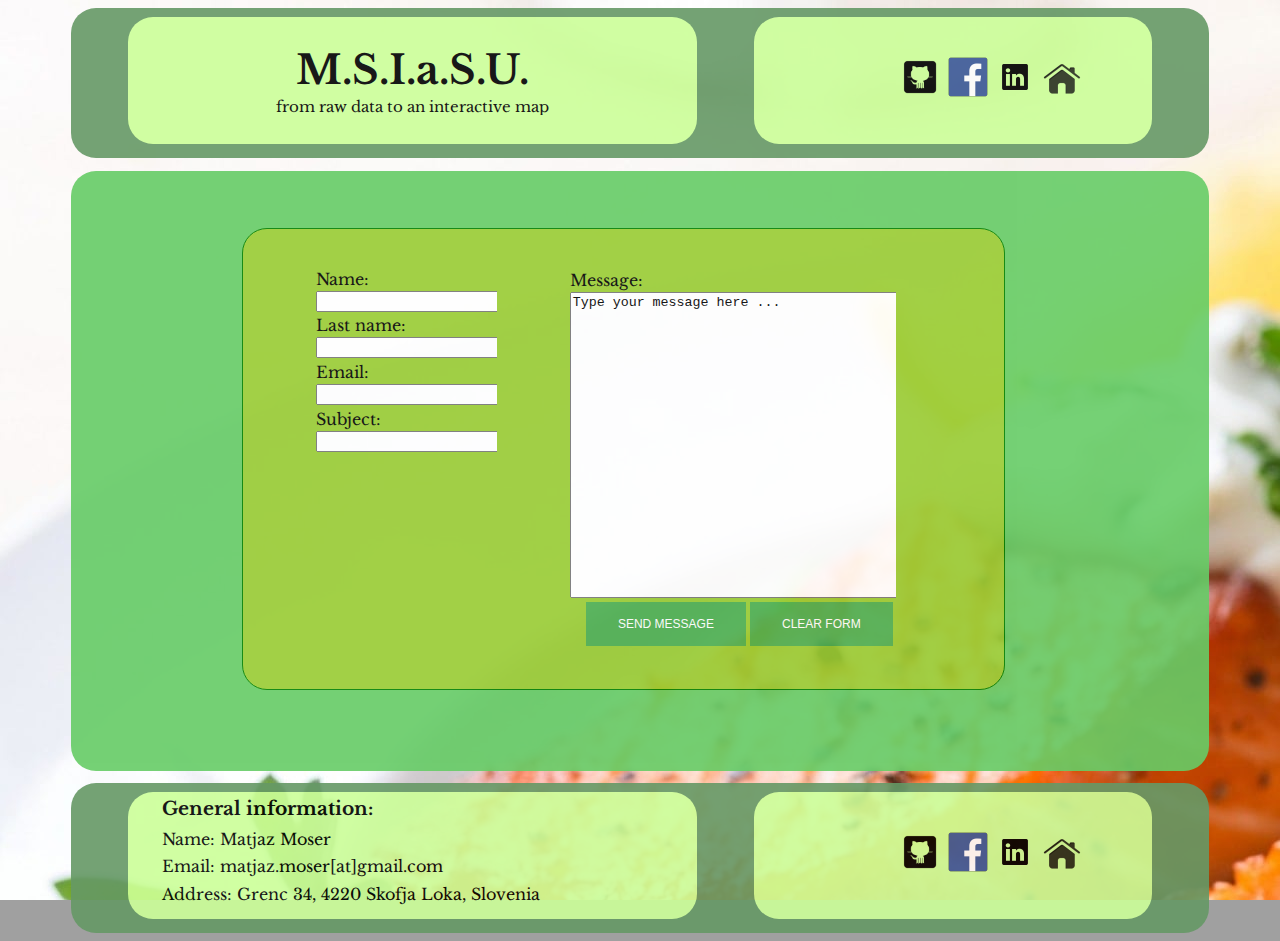
<file: sending.html>
<!DOCTYPE html>
<html>
<head>

    <style>
    html { background-color: #A0A0A0; background-image: url("cake3.jpg"); background-repeat: repeat-y; background-attachment: fixed !important; width: 100% }
    </style>
    <link href="cupcake.png" rel="shortcut icon">
    <title>M.S.I.a.S.U.</title>
    <link href="mail.css" rel="stylesheet" type="text/css">
    <link href='https://fonts.googleapis.com/css?family=Libre+Baskerville' rel='stylesheet' type='text/css'>
</head>
<body>
    <div id="banner">
        <div class="folder">
            <div class="conectors">
                <div id="conectors_left">
                    <div class="git">
                        <a href="https://github.com/moserMatjaz" target=
                        "_blank"><img src="github-icon.png"></a>
                    </div>
                    <div class="face">
                        <a href="https://www.facebook.com/matjaz.moser" target=
                        "_blank"><img src="F_icon.png"></a>
                    </div>
                </div>
                <div id="conectors_right">
                    <div class="linked">
                        <a href=
                        "https://www.linkedin.com/pub/matja%C5%BE-moser/88/410/b95"
                        target="_blank"><img src="Linked_in.png"></a>
                    </div>
                    <div class="home">
                        <a href="index.html"><img src="home.png"></a>
                    </div>
                </div>
            </div>
        </div>
        <div class="head">
            <h1 id="banner_text">M.S.I.a.S.U.</h1>
            <p id="under_banner">from raw data to an interactive map</p>
        </div>
    </div>
    <div id="main_index">
        <div id="project">
            <div id="short_descripton">
                <div id = "form_left">
                    <form action = "" method = "POST" enctype="multipart/form-data">
                        <p class = "mail">Name:</p>
                        <input type = "text" name = "usernname" class ="form" id ="username"><br>
                        <p class = "mail">Last name:</p>
                        <input type = "text" name = "lastname" class ="form" id ="lastname"><br>
                        <p class = "mail">Email:</p>
                        <input type = "text" name = "email_address" class ="form" id ="email_address"><br>
                        <p class = "mail">Subject:</p>
                        <input type = "text" name = "subject" class ="form" id ="subject"><br>
                    </form>
                </div>
                <div id = "form_right">
                    <form action = "" method = "POST" enctype="multipart/form-data">
                        <p class = "mail">Message:</p>
                        <textarea rows = "20" cols = "50" name = "message" class ="form" id ="message">Type your message here ... </textarea>
                        <input type = "submit" value = "SEND MESSAGE" name = "button" class = "buttons" id = "send">
                        <input type = "submit" value = "CLEAR FORM" name = "button2" class = "buttons" id = "clear">
                        
                    </form>
                </div>
            </div>
        </div>
    </div>
    <div id="footer">
        <div class="folder">
            <div class="conectors">
                <div class="git">
                    <a href="https://github.com/moserMatjaz" target=
                    "_blank"><img src="github-icon.png"></a>
                </div>
                <div class="face">
                    <a href="https://www.facebook.com/matjaz.moser" target=
                    "_blank"><img src="F_icon.png"></a>
                </div>
                <div class="linked">
                    <a href=
                    "https://www.linkedin.com/pub/matja%C5%BE-moser/88/410/b95"
                    target="_blank"><img src="Linked_in.png"></a>
                </div>
                <div class="home">
                    <a href="index.html"><img src="home.png"></a>
                </div>
            </div>
        </div>
        <div class="head">
            <h3 class="footer_text_header">General information:</h3>
            <p class="footer_text">Name: Matjaz Moser</p>
            <p class="footer_text">Email: matjaz.moser[at]gmail.com</p>
            <p class="footer_text">Address: Grenc 34, 4220 Skofja Loka,
            Slovenia</p>
        </div>
    </div>
</body>
</html>
</file>
<file: index.css>
#banner{width:90%;height:150px;margin-left:5%;background-color:#696;opacity:.9;min-width:300px;max-width:1500px;border-radius:25px}#main_index{width:90%;height:1800px;margin-bottom:1%;margin-top:1%;margin-left:5%;background-color:#6C6;opacity:.9;min-width:300px;max-width:1500px;border-radius:25px;overflow:hidden}#main_about{padding-top:10px;width:90%;height:2500px;margin-bottom:3%;margin-top:3%;margin-left:5%;background-color:#6C6;opacity:.9;min-width:300px;max-width:1500px;border-radius:25px;overflow:hidden}#footer{width:90%;height:150px;margin-left:5%;background-color:#696;opacity:.9;min-width:300px;max-width:1500px;border-radius:25px}.head{height:85%;width:50%;float:left;margin-left:5%;margin-top:.75%;margin-bottom:1%;border-radius:25px;background-color:#CF9;min-width:300px;max-width:600px;overflow:hidden}#banner_text{height:40%;font-family:'Libre Baskerville',serif;font-size:40px;padding:0;overflow:hidden;text-align:center;vertical-align:middle;margin-top:5%;margin-bottom:0}#under_banner{margin-top:0;height:15%;font-family:'Libre Baskerville',serif;font-size:15px;padding:0;overflow:hidden;text-align:center;vertical-align:middle}#introduction{margin-top:2%;margin-left:5%;width:90%;height:470px}a{font-family:'Libre Baskerville',serif;color:#000}#introduction_left{margin-top:2px;height:59%;width:25%;float:left;border-radius:25px;background-color:#9F6;overflow:hidden;padding-top:5px}#introduction_right{margin-top:2px;height:90%;width:70%;float:right;overflow:auto;border-radius:25px;background-color:#9F6}#introduction_text{margin-top:0;margin-bottom:2%;margin-left:2%}#table_header{margin-top:1%;margin-bottom:0;margin-left:10%;line-height:100%!important}.table_line{line-height:100%!important;margin-top:0;margin-bottom:2%}.table{width:100%;height:12%;padding-top:2%;padding-bottom:0;text-align:center}.table:hover{background-color:#696;font-weight:700;padding-left:10%}#introduction_header{margin-top:1%;margin-left:2%}#about_me{margin-top:1%;margin-left:5%;width:90%;height:440px;background-color:#9C3;border-radius:25px;overflow:auto}#about_project{margin-top:1%;margin-left:5%;width:90%;height:1480px;overflow:auto;background-color:#9C3;margin-bottom:5%;border-radius:25px}#project{margin-top:5%;margin-left:5%;width:90%;height:1000px}#map{width:98%;height:55%;overflow:hidden;border-radius:25px;margin-top:5px;margin-bottom:10px;opacity:1;background-color:#9F6;overflow:hidden}#inside_map{height:500px;width:260px;background-color:#9C3;border:1px solid green;margin-left:1%;margin-top:1%;position:absolute;border-radius:25px;float:right;overflow:hidden;opacity:.8}#inside_map:hover{height:870px;opacity:.9;font-weight:700}#below_map{height:900px;width:98%;border-radius:25px;background-color:#9F6;text-align:center;overflow:auto}#explanation_head{text-align:center;padding-top:1%}#explanation_text{margin-left:1%;margin-top:1%;font-family:'Libre Baskerville',serif;font-size:90%;text-align:left}#short_descripton{margin-top:0;width:98%;height:12%;background-color:#9C3;border:1px solid green;border-radius:25px;overflow:auto}#short_description_text{margin-top:2%;margin-left:1%;text-align:center}#paragraph_text{margin-left:10%;margin-top:1%;font-family:'Libre Baskerville',serif;font-size:100%}.folder{height:85%;width:35%;float:right;margin-right:5%;margin-top:1%;margin-bottom:1%;margin-top:.75%;padding:0;overflow:hidden;border-radius:25px;background-color:#CF9;min-width:300px;max-width:600px}.conectors{height:41px;width:240px;min-width:240px;max-width:240px;margin:0 auto;padding:40px;position:relative}.conectors_index{height:41px;width:185px;min-width:185px;max-width:185px;margin:0 auto;padding:40px;position:relative}.git{height:40px;width:40px;float:left;overflow:hidden;padding:0;min-width:30px;max-width:50px;margin-left:3%}.face{height:40px;width:40px;padding:0;float:left;min-width:30px;max-width:50px;margin-left:3%}.linked{height:40px;width:40px;overflow:hidden;padding:0;float:left;min-width:30px;max-width:50px;margin-left:3%}.mail_to{height:40px;width:40px;float:right;overflow:hidden;padding:0;float:left;min-width:30px;max-width:50px;margin-left:3%}.home{height:40px;width:40px;float:right;overflow:hidden;padding:0;float:left;min-width:30px;max-width:50px;margin-left:3%}img{height:40px;width:40px}img:hover{height:45px;width:45px}.footer_text_header{margin:1% 0 1% 6%}.footer_text{margin-left:6%;margin-top:0;margin-bottom:0;line-height:170%!important}#to_about{margin-top:5%;text-align:center}h2{margin-left:1%;font-family:'Libre Baskerville',serif}h3{margin-left:1%;font-family:'Libre Baskerville',serif}p{font-family:'Libre Baskerville',serif;line-height:150%}.normal_text{margin-left:1%;font-family:'Libre Baskerville',serif}path{stroke:#000;stroke-width:1px;fill:##202020;opacity:.5}path:hover{stroke-width:1px;opacity:1;fill:#003}.selected{opacity:1}.in_scope{stroke:blue;stroke-width:.5px;fill:#000;opacity:1}#text{border:solid #ccc 1px;color:#666}.country_selector{position:absolute;background:none;padding:5px;text-align:left;color:#FFF;font-size:20px;opacity:1}svg{padding-left:10%}
</file>
<file: Webpage/index.css>
/* main elements of the page*/
body {
	background-color: #A0A0A0;
	background-image: url("cake3.jpg");
	background-repeat: no-repeat;
	background-attachment: fixed;
	width: 100%
}

#banner {
	width: 90%;
	height: 150px;
	margin-left: 5%;
	background-color: #669966;
	opacity: 0.9;
	min-width:300px;
	max-width:1500px;
	border-radius: 25px;
}

#main {
	padding-top: 10px;
	width: 90%;
	height: 3500px;
	margin-bottom: 3%;
	margin-top: 3%;
	margin-left: 5%;
	background-color: #66CC66;
	opacity: 0.9;
	min-width:300px;
	max-width:1500px;
	border-radius: 25px;
}

#footer {
	width: 90%;
	height: 150px;
	margin-left: 5%;
	background-color: #669966;
	opacity: 0.9;
	min-width:300px;
	max-width:1500px;
	border-radius: 25px;
}
/*header part*/

.head {
	height: 85%;
	width: 50%;
	float:left;
	margin-left: 5%;
	margin-top: 0.75%;
	margin-bottom: 1%;
	border-radius: 25px;
	background-color: #CCFF99;
	min-width:300px;
	max-width:600px;
}

#welcome_text {
	margin-left: 20%;
	height: 40%;
	font-family: 'Indie Flower', cursive;
	font-size: 200%;
	padding: 0%;
	overflow: hidden;
}

#banner_text {
	margin-top: 2%;
	height: 60%;
	margin-left: 30%;
	font-family: 'Indie Flower', cursive;
	font-size: 400%;
	padding: 0%;
	overflow: hidden;
}

/*main part*/

#introduction {
	margin-top: 10px;
	margin-left: 5%;
	width: 90%;
	height: 340px;
	overflow: hidden;
	background-color: #99CC33;
	border-radius: 25px;
}

a {
	font-family: 'Libre Baskerville', serif;
	color: black;
}

#introduction_left {
	margin-top: 1%;
	margin-left: 3%;
	height: 90%;
	width: 20%;
	float: left;
	min-width:200px;
	max-width:200px;
}

.content {
	width: 90%;
	height: 8%;
	margin-top: 0%;
	margin-bottom: 1%;
}

.content:hover {
	background-color: #A0A0A0;
}

#project_div{
	width: 90%;
	height: 40%;
	margin-top: 0%;
	margin-bottom: 1%;
}

#project_div:hover {
	background-color: #A0A0A0;
}

#table {
	margin-top: 0%;
	margin-bottom: 0%;
	margin-left: 5%;
}

#introduction_header {
	margin-top: 0%;
}

#introduction_right {
	margin-top: 1%;
	margin-right: 3%;
	height: 90%;
	width: 70%;
	float: right;
	min-width:300px;
	max-width:800px;
}

#introduction_text {
	margin-top: 0%;
	margin-bottom: 0%;
	margin-left: 1%;
}

#about_me {
	margin-top: 5%;
	margin-left: 5%;
	width: 90%;
	height: 440px;
	background-color: #99CC33;
	border-radius: 25px;
}

#about_project {
	margin-top: 5%;
	margin-left: 5%;
	width: 90%;
	height: 700px;
	overflow: auto;
	background-color: #99CC33;
}

#project {
	margin-top: 5%;
	margin-left: 5%;
	width: 90%;
	height: 1300px;
}

#external {
	margin-top: 5%;
	margin-left: 5%;
	width: 90%;
	height: 300px;
	overflow: auto;
}

#references{
	width: 90%;
	height: 90%;
	margin-top: 1%;
	margin-right: 5%;
	float: right;
	overflow: auto;
	border-radius: 25px;
	background-color: #99FF66;
}

#map {
	width: 98%;
	height: 50%;
	margin-left: 1%;
	overflow: hidden;
	border-radius: 25px;
	margin-top: 5px;
	margin-bottom: 10px;
	opacity: 1;
	background-color: #99FF66;
}

#below_map {
	width: 98%;
	height: 48%;
	margin-left: 1%;
}

#disclaimer_results {
	height: 98%;
	width: 38%;
	float: left;
}

#disclaimer {
	height: 38%;
	width: 98%;
	overflow: auto;
	border-radius: 25px;
	background-color: #99FF66;
}

.disclaimer_text {
	margin-left: 3%;
	margin-top: 1%;
	font-family: 'Libre Baskerville', serif;
	font-size: 20px;
}

#results {
	height: 60%;
	width: 98%;
	margin-top: 10px;
	overflow: auto;
	border-radius: 25px;
	background-color: #99FF66;
}

#paragraph_text {
	margin-left: 10%;
	margin-top: 1%;
	font-family: 'Libre Baskerville', serif;
	font-size: 135%;
}

#explain {
	height: 98%;
	width: 60%;
	float: right;
	border-radius: 25px;
	background-color: #99FF66
}
/* footer part*/

.folder {
	height: 85%;
	width: 35%;
	float:right;
	margin-right: 5%;
	margin-top: 1%;
	margin-bottom: 1%;
	margin-top: 0.75%;
	padding: 0%;
	overflow: hidden;
	border-radius: 25px;
	background-color: #CCFF99;
	min-width:300px;
	max-width:600px;
}

.conectors {
	height: 60px;
	width: 250px;
	margin-top: 40px;
	margin-left: 30%;
	min-width:250px;
	max-width:250px;
	}

.git {
	height: 50px;
	width: 50px;
	float:left;
	overflow:hidden;
	padding: 0%;
	min-width:30px;
	max-width:50px;
	margin-left: 3%;
}

.face {
	height: 50px;
	width: 50px;
    padding: 0%;
    float:left;
    min-width:30px;
	max-width:50px;
	margin-left: 3%;
}

.linked {
	height: 50px;
	width: 50px;
	overflow:hidden;
	padding: 0%;
	float:left;
	min-width:30px;
	max-width:50px;
	margin-left: 3%;
}

.mail_to {
	height: 50px;
	width: 50px;
	float:right;
	overflow:hidden;
	padding: 0%;
	float:left;
	min-width:30px;
	max-width:50px;
	margin-left: 3%;
}

img {
	height: 50px;
	width: 50px;
}

.footer_text_header {
	margin-top: 1%;
	margin-left: 6%;
	margin-right: 0%;
	margin-bottom: 1%
}
.footer_text {
	margin-left: 6%;
}

/*common stuff*/

h2 {
	margin-left: 1%;
	font-family: 'Libre Baskerville', serif;
}

h3 {
	margin-left: 1%;
	font-family: 'Libre Baskerville', serif;
}

p {
	font-family: 'Libre Baskerville', serif;
}

.normal_text {
	margin-left: 1%;
	font-family: 'Libre Baskerville', serif;
}

/* visualisation stuff */

path {
    stroke: black;
    stroke-width: 1px;
    fill: #585858;
    opacity: 0.5;
}

path:hover {
stroke-width: 1px;
opacity: 1;
fill: #000033;
}

.selected {
opacity: 1;
}

.in_scope {
stroke: blue;
stroke-width: 0.5px;
fill: black;
opacity: 1;
}

#text {
border: solid #ccc 1px;
color: #666;
}

.country_selector { 
position: absolute;
background: #fff;
padding: 5px;
text-align: left;
color: #666;
font-size: 14px;
}

#myDiv {
border: solid black 2px;
width: 250px;
}

p {
margin: 0%;
}
</file>
<file: mail.css>
#banner {
    width: 90%;
    height: 150px;
    margin-left: 5%;
    background-color: #696;
    opacity: .9;
    min-width: 300px;
    max-width: 1500px;
    border-radius: 25px;
}

#main_index {
    width: 90%;
    height: 600px;
    margin-bottom: 1%;
    margin-top: 1%;
    margin-left: 5%;
    background-color: #6C6;
    opacity: .9;
    min-width: 300px;
    max-width: 1500px;
    border-radius: 25px;
    overflow: hidden;
}

#main_about {
    padding-top: 10px;
    width: 90%;
    height: 2500px;
    margin-bottom: 3%;
    margin-top: 3%;
    margin-left: 5%;
    background-color: #6C6;
    opacity: .9;
    min-width: 300px;
    max-width: 1500px;
    border-radius: 25px;
    overflow: hidden;
}

#footer {
    width: 90%;
    height: 150px;
    margin-left: 5%;
    background-color: #696;
    opacity: .9;
    min-width: 300px;
    max-width: 1500px;
    border-radius: 25px;
}

.head {
    height: 85%;
    width: 50%;
    float: left;
    margin-left: 5%;
    margin-top: .75%;
    margin-bottom: 1%;
    border-radius: 25px;
    background-color: #CF9;
    min-width: 300px;
    max-width: 600px;
    overflow: hidden;
}

#banner_text {
    height: 40%;
    font-family: 'Libre Baskerville',serif;
    font-size: 40px;
    padding: 0;
    overflow: hidden;
    text-align: center;
    vertical-align: middle;
    margin-top: 5%;
    margin-bottom: 0;
}

#under_banner {
    margin-top: 0;
    height: 15%;
    font-family: 'Libre Baskerville',serif;
    font-size: 15px;
    padding: 0;
    overflow: hidden;
    text-align: center;
    vertical-align: middle;
}

#project {
    margin-top: 5%;
    margin-left: 15%;
    width: 65%;
    height: 575px;
}

#explanation_head {
    text-align: center;
    padding-top: 1%;
}

#explanation_text {
    margin-left: 1%;
    margin-top: 1%;
    font-family: 'Libre Baskerville',serif;
    font-size: 90%;
    text-align: left;
}

#short_descripton {
    margin-top: 0;
    width: 98%;
    height: 80%;
    padding-left: 5%;
    background-color: #9C3;
    border: 1px solid green;
    border-radius: 25px;
    overflow: auto;
}


#paragraph_text {
    margin-left: 10%;
    margin-top: 1%;
    font-family: 'Libre Baskerville',serif;
    font-size: 100%;
}

.folder {
    height: 85%;
    width: 35%;
    float: right;
    margin-right: 5%;
    margin-top: 1%;
    margin-bottom: 1%;
    margin-top: .75%;
    padding: 0;
    overflow: hidden;
    border-radius: 25px;
    background-color: #CF9;
    min-width: 300px;
    max-width: 600px;
}

.conectors {
    height: 41px;
    width: 240px;
    min-width: 240px;
    max-width: 240px;
    margin: 0 auto;
    margin-left: 25%;
    padding: 40px;
    position: relative;
}

.git {
    height: 40px;
    width: 40px;
    float: left;
    overflow: hidden;
    padding: 0;
    min-width: 30px;
    max-width: 50px;
    margin-left: 3%;
}

.face {
    height: 40px;
    width: 40px;
    padding: 0;
    float: left;
    min-width: 30px;
    max-width: 50px;
    margin-left: 3%;
}

.linked {
    height: 40px;
    width: 40px;
    overflow: hidden;
    padding: 0;
    float: left;
    min-width: 30px;
    max-width: 50px;
    margin-left: 3%;
}

.home {
    height: 40px;
    width: 40px;
    float: right;
    overflow: hidden;
    padding: 0;
    float: left;
    min-width: 30px;
    max-width: 50px;
    margin-left: 3%;
}

img {
    height: 40px;
    width: 40px;
}

img:hover {
    height: 45px;
    width: 45px;
}

.footer_text_header {
    margin: 1% 0 1% 6%;
}

.footer_text {
    margin-left: 6%;
    margin-top: 0;
    margin-bottom: 0;
    line-height: 170% !important;
}

h2 {
    margin-left: 1%;
    font-family: 'Libre Baskerville',serif;
}

h3 {
    margin-left: 1%;
    font-family: 'Libre Baskerville',serif;
}

p {
    font-family: 'Libre Baskerville',serif;
    line-height: 150%;
}

.mail {
    margin-top: 1%;
    margin-bottom: 0%;
    padding-top: 0%;
    padding-bottom: 0%;
    font-family: 'Libre Baskerville',serif;
    font-size: 100%;
}

#form {
    margin-top: 0%;
    margin-bottom: 0%;

}

#form_right {
    margin-top: 5%;
    margin-right: 15%;
    float: right;
    height: 85%;
    width: 45%;
    overflow: hidden;
}

#form_left {
    margin-left: 5%;
    margin-top: 5%;
    float: left;
    height: 45%;
    width: 25%;
    overflow: hidden;
}

#send {
    margin-left: 5%;
}

.buttons {
    margin-top: 0%;
    background-color: #4CAF50; /* Green */
    border: none;
    color: white;
    padding: 15px 32px;
    text-align: center;
    text-decoration: none;
    display: inline-block;
    font-size: 12px;
}
</file>
